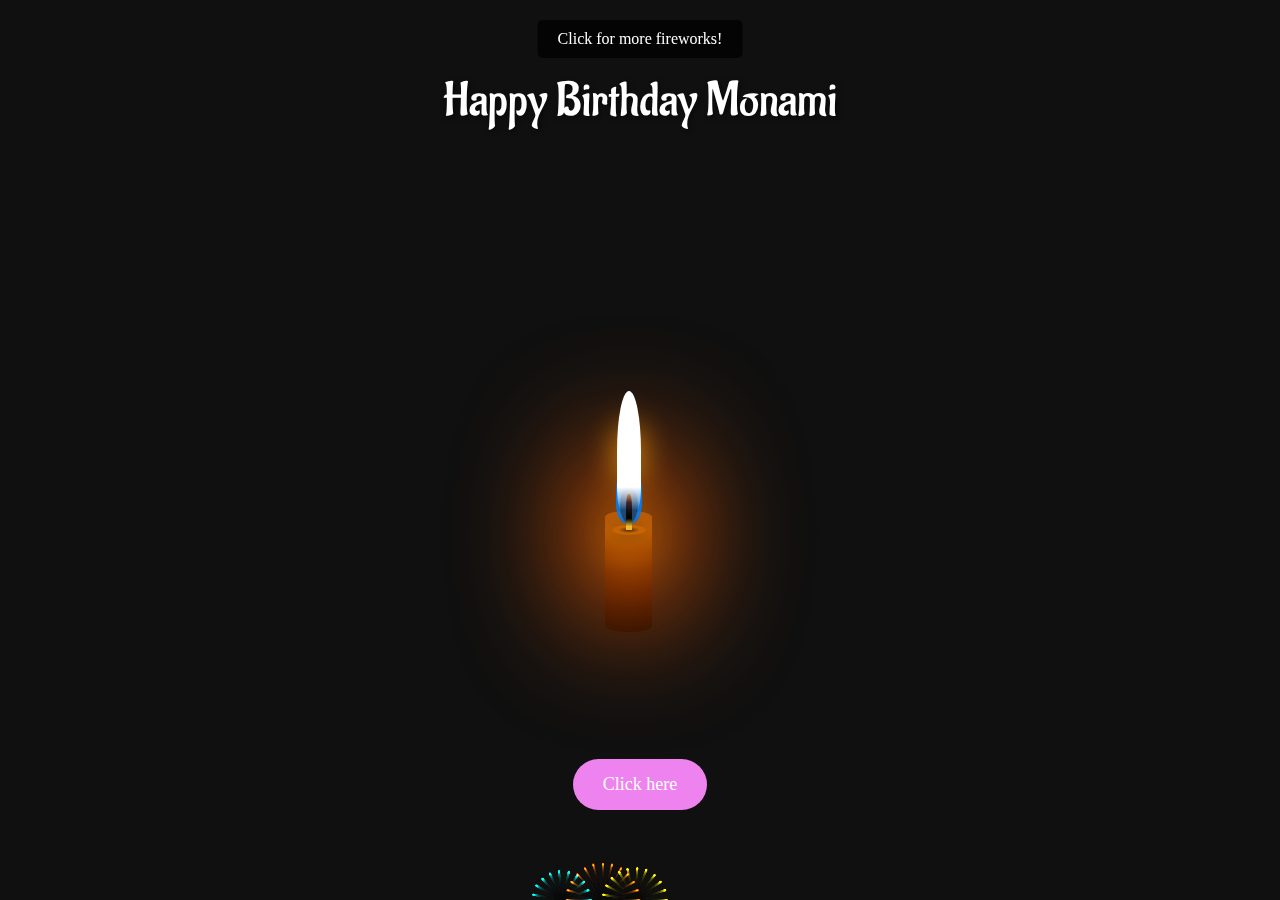
<file: index.html>
<!DOCTYPE html>
<html lang="en">
<head>
    <meta charset="UTF-8">
    <meta name="viewport" content="width=device-width, initial-scale=1.0">
    <title>Happy Birthday Monami</title>
    <link rel="stylesheet" href="./styles.css">
    <link rel="preconnect" href="https://fonts.googleapis.com">
<link rel="preconnect" href="https://fonts.gstatic.com" crossorigin>
<link href="https://fonts.googleapis.com/css2?family=Aladin&display=swap" rel="stylesheet">
</head>
<body>
    
    <audio id="birthday-audio" muted loop >
        <source src="./hpbday.mp3" type="audio/mpeg">
        Your browser does not support the audio element.
    </audio>
    <audio id="fireworks-audio" muted loop >
        <source src="./fireworks.mp3" type="audio/mpeg">
        Your browser does not support the audio element.
    </audio>
    <div class="container">
        <div id="toast" style="position: fixed; top: 20px; left: 50%; transform: translateX(-50%); background-color: rgba(0, 0, 0, 0.7); color: white; padding: 10px 20px; border-radius: 5px; font-size: 16px;">
            Click for more fireworks!
        </div>
        <h1 class="h1">Happy Birthday Monami</h1>
        <canvas id="birthday"></canvas>
        <a href="./carousel.html" class="button">Click here</a>
        <div class="holder">
            <div class="candle">
              <div class="blinking-glow"></div>
              <div class="thread"></div>
              <div class="glow"></div>
              <div class="flame"></div>
            </div>
          </div>
          
    </div>
    
    <button id="hidden-play-button" style="display: none;">play</button>
<script src="./main.js"></script>
</body>
</html>
</file>
<file: styles.css>
body {
    margin: 0;
    cursor: crosshair;
    display: flex;               
    justify-content: center;   
    align-items: center;    
    height: 100vh;               
    text-align: center;   
}

canvas {
    display: block;
}

.h1 {
    /* color: #ad3232; */
    font-family: "Aladin", system-ui;
    font-size: 3em;
    font-weight: 400;
    -webkit-user-select: none;
    user-select: none;
    text-shadow: 2px 2px 5px rgba(0, 0, 0, 0.5);
    animation: glow 1.5sease-in-out infinite alternate;
    position: absolute;
    z-index: 111111;
    color: white;
    text-align: center;
    top: 40px;

}

@keyframes glow {
    0% {
        text-shadow: 0 0 10px rgba(255, 255, 255, 0.7), 0 0 20px rgba(255, 255, 255, 0.7);
    }
    100% {
        text-shadow: 0 0 20px rgba(255, 255, 255, 1), 0 0 30px rgba(255, 255, 255, 1);
    }
}



.container {
    display: flex;
    justify-content: center;
    align-items: center;
    flex-direction: column;
    background: #f5f5f5;
    border-radius: 10px;
    box-shadow: 0 0 10px rgba(0, 0, 0, 0.1);
}


/* Anchor Button Style */
.button {
    display: inline-block;
    background-color: violet;  /* Violet background */
    color: white;  /* White text */
    padding: 15px 30px;  /* Round box with padding */
    font-size: 18px;
    text-decoration: none;  /* Removes underline from the link */
    border-radius: 50px;  /* Makes the button round */
    transition: background-color 0.3s ease, transform 0.3s ease;  /* Smooth transition for hover effect */
    position: absolute;
    bottom: 90px;
  }
  
  /* Hover Effect */
  .button:hover {
    background-color: #8a2be2;  /* Darker violet when hovered */
    transform: scale(1.05);  /* Slightly enlarge the button */
    
  }

  /* //candle */

  .center {
    width: 1170px;
    margin: 20px auto 0;
  }

  header, footer {
    display: block;
  }
  
  a, a:link, a:visited {
    text-decoration: none;
  }
  
  img {
      border: 0;
  }
  
  ul {
      list-style: none;
  }

  .holder {
    width: 150px;
    height: 400px;
    position: absolute;
    bottom: 268px;
  }
  
  .holder *, .holder *:before, .holder *:after {
    position: absolute;
    content: "";
  }
  
  .candle {
    bottom: 0;
    left: 40px;
    width: 47px;
    height: 121px;

    border-radius: 150px / 40px;
    box-shadow: inset 20px -30px 50px 0 rgba(0, 0, 0, 0.4), inset -20px 0 50px 0 rgba(0, 0, 0, 0.4);
    background: #190f02;
    background: linear-gradient(#e48825, #e78e0e, #833c03, #4c1a03 50%, #1c0900);
  }
  
 
  
  .candle:after {
    width: 34px;
    height: 10px;
    left: 50%;
    transform: translateX(-50%);
    border-radius: 50%;
    top: 14px;
    box-shadow: 0 0 20px 0 rgba(0, 0, 0, 0.5);
    background: radial-gradient(rgba(0, 0, 0, 0.6), transparent 45%);
  }
  
  .thread {  
    width: 6px;
    height: 36px;
    top: -17px;
    left: 50%;
    z-index: 1;
    border-radius: 40% 40% 0 0;
    transform: translateX(-50%);
    background: #121212;
    background: linear-gradient(#d6994a, #4b232c, #121212, black, #e8bb31 90%);
  }
  
  .flame {
    width: 24px;
    height: 120px;
    left: 50%;
    transform-origin: 50% 100%;
    transform: translateX(-50%);
    bottom: 100%;
    border-radius: 50% 50% 20% 20%;
    background: rgba(255, 255, 255, 1);
    background: linear-gradient(white 80%, transparent);
    animation: moveFlame 6s linear infinite, enlargeFlame 5s linear infinite;
  }
  
  
  
  @keyframes moveFlame {
    0%, 100% {
      transform: translateX(-50%) rotate(-2deg);
    }
    50% {
      transform: translateX(-50%) rotate(2deg);
    }
  }
  
  @keyframes enlargeFlame {
    0%, 100% {
      height: 120px;
    }
    50% {
      height: 140px;
    }
  }
  
  .glow {
    width: 26px;
    height: 60px;
    border-radius: 50% 50% 35% 35%;
    left: 50%;
    top: -48px;
    transform: translateX(-50%);
    background: rgba(0, 133, 255, .7);
    box-shadow: 0 -40px 30px 0 #dc8a0c, 0 40px 50px 0 #dc8a0c, inset 3px 0 2px 0 rgba(0, 133, 255, .6), inset -3px 0 2px 0 rgba(0, 133, 255, .6);
  }
  
  .glow:before {
    width: 70%;
    height: 60%;
    left: 50%;
    transform: translateX(-50%);
    bottom: 0;
    border-radius: 50%;
    background: rgba(0, 0, 0, 0.35);
  }
  
  .blinking-glow {
    width: 100px;
    height: 180px;
    left: 50%;
    top: -55%;
    transform: translateX(-50%);
    border-radius: 50%;
    background: #ff6000;
    filter: blur(60px);
    animation: blinkIt .1s infinite;
  }
  
  @keyframes blinkIt {
    50% { opacity: .8;}
  }
</file>
